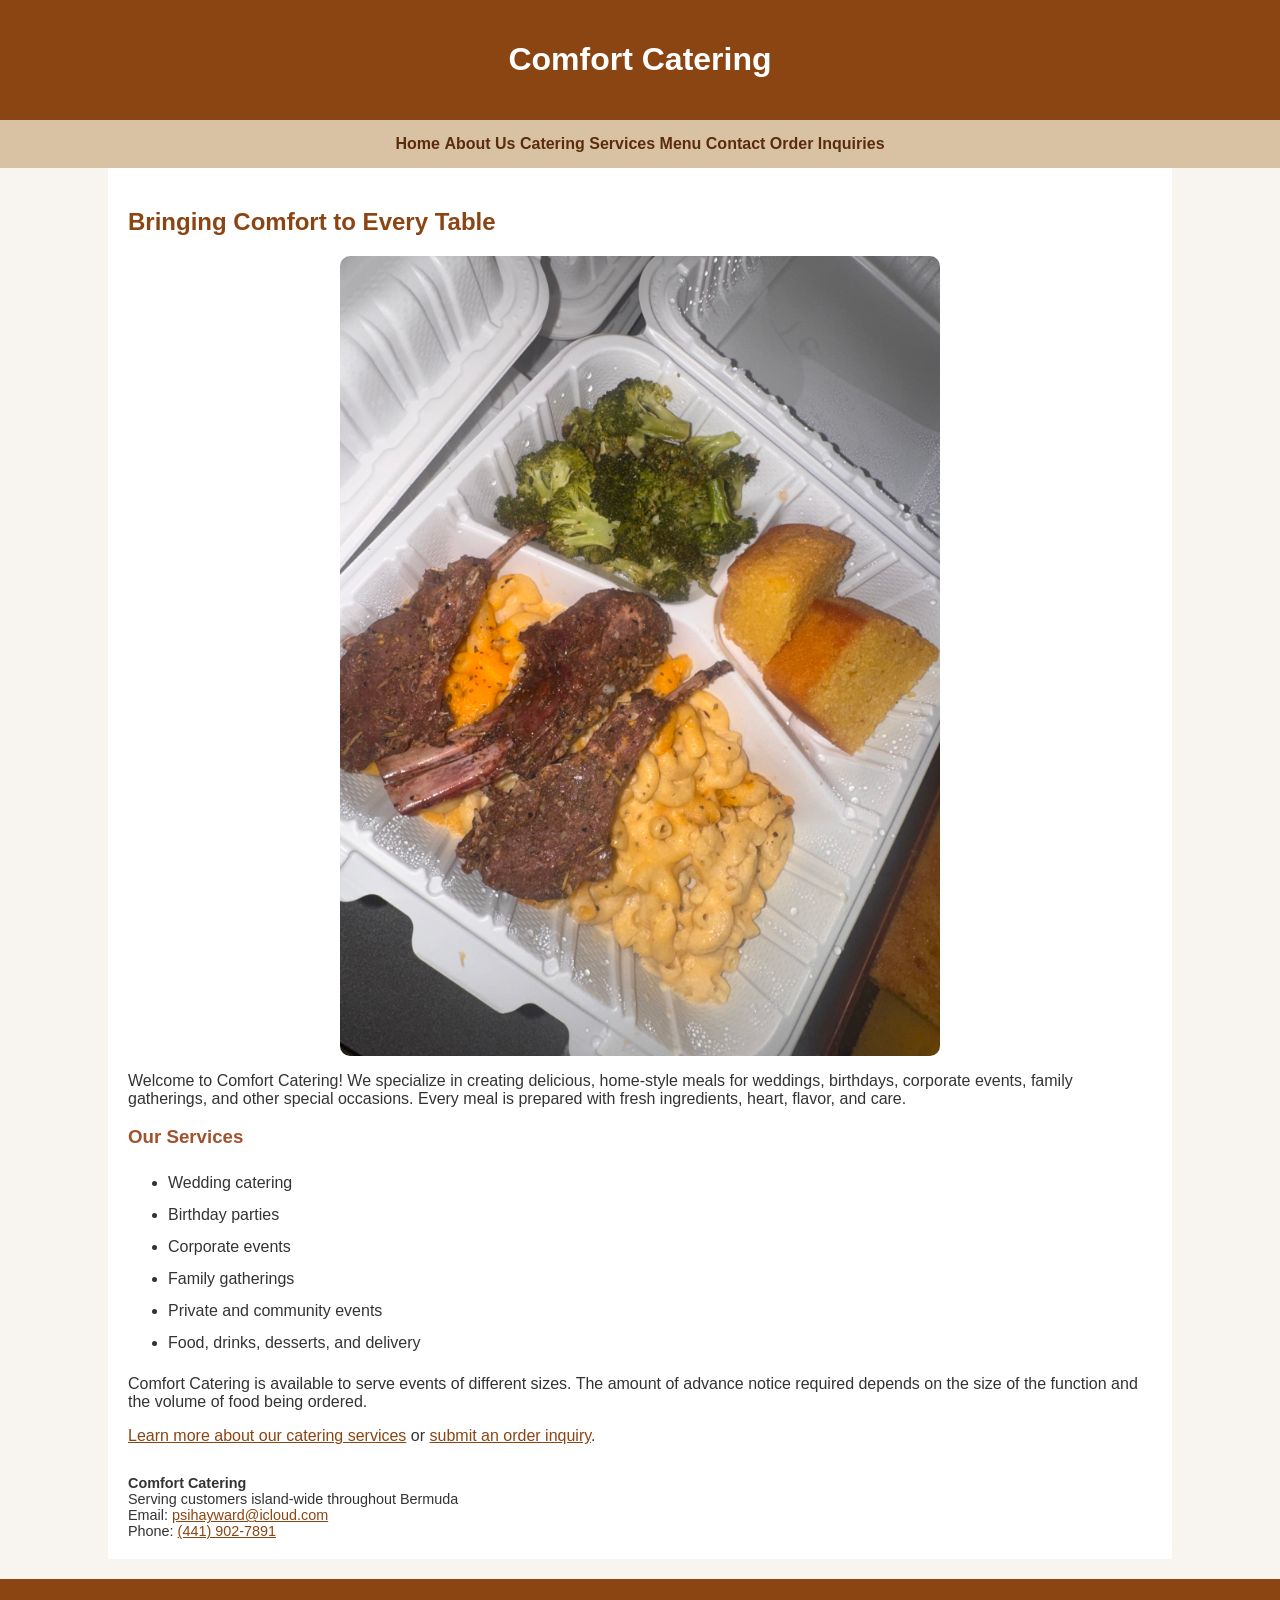
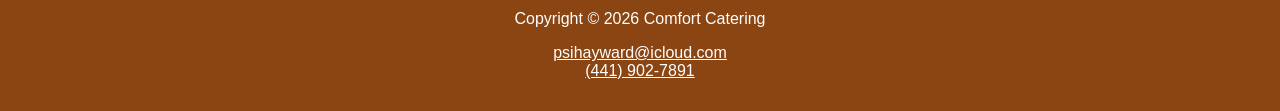
<file: index.html>
<!DOCTYPE html>
<html lang="en">

<head>
    <title>Comfort Catering :: Home</title>
    <meta charset="utf-8">

    <meta name="viewport"
          content="width=device-width, initial-scale=1.0">

    <meta name="description"
          content="Comfort Catering provides homemade food, desserts, drinks, and delivery for weddings, birthdays, corporate events, family gatherings, and special occasions in Bermuda.">

    <link rel="stylesheet" href="style.css">
</head>

<body>

<header>
    <h1>Comfort Catering</h1>
</header>

<nav aria-label="Main navigation">
    <a href="index.html">Home</a>
    <a href="about.html">About Us</a>
    <a href="catering.html">Catering Services</a>
    <a href="menu.html">Menu</a>
    <a href="contact.html">Contact</a>
    <a href="order.html">Order Inquiries</a>
</nav>

<main>

    <h2>Bringing Comfort to Every Table</h2>

    <img src="food.jpg"
         alt="Comfort Catering meal with seasoned meat, macaroni and cheese, vegetables, and cornbread"
         width="600">

    <p>
        Welcome to Comfort Catering! We specialize in creating delicious,
        home-style meals for weddings, birthdays, corporate events,
        family gatherings, and other special occasions. Every meal is
        prepared with fresh ingredients, heart, flavor, and care.
    </p>

    <h3>Our Services</h3>

    <ul>
        <li>Wedding catering</li>
        <li>Birthday parties</li>
        <li>Corporate events</li>
        <li>Family gatherings</li>
        <li>Private and community events</li>
        <li>Food, drinks, desserts, and delivery</li>
    </ul>

    <p>
        Comfort Catering is available to serve events of different sizes.
        The amount of advance notice required depends on the size of the
        function and the volume of food being ordered.
    </p>

    <p>
        <a href="catering.html">Learn more about our catering services</a>
        or
        <a href="order.html">submit an order inquiry</a>.
    </p>

    <div id="contact">
        <strong>Comfort Catering</strong><br>
        Serving customers island-wide throughout Bermuda<br>
        Email:
        <a href="mailto:psihayward@icloud.com">
            psihayward@icloud.com
        </a><br>
        Phone:
        <a href="tel:+14419027891">
            (441) 902-7891
        </a>
    </div>

</main>

<footer>
    <p>Copyright &copy; 2026 Comfort Catering</p>

    <p>
        <a href="mailto:psihayward@icloud.com">
            psihayward@icloud.com
        </a>
        <br>

        <a href="tel:+14419027891">
            (441) 902-7891
        </a>
    </p>
</footer>

</body>

</html>
</file>
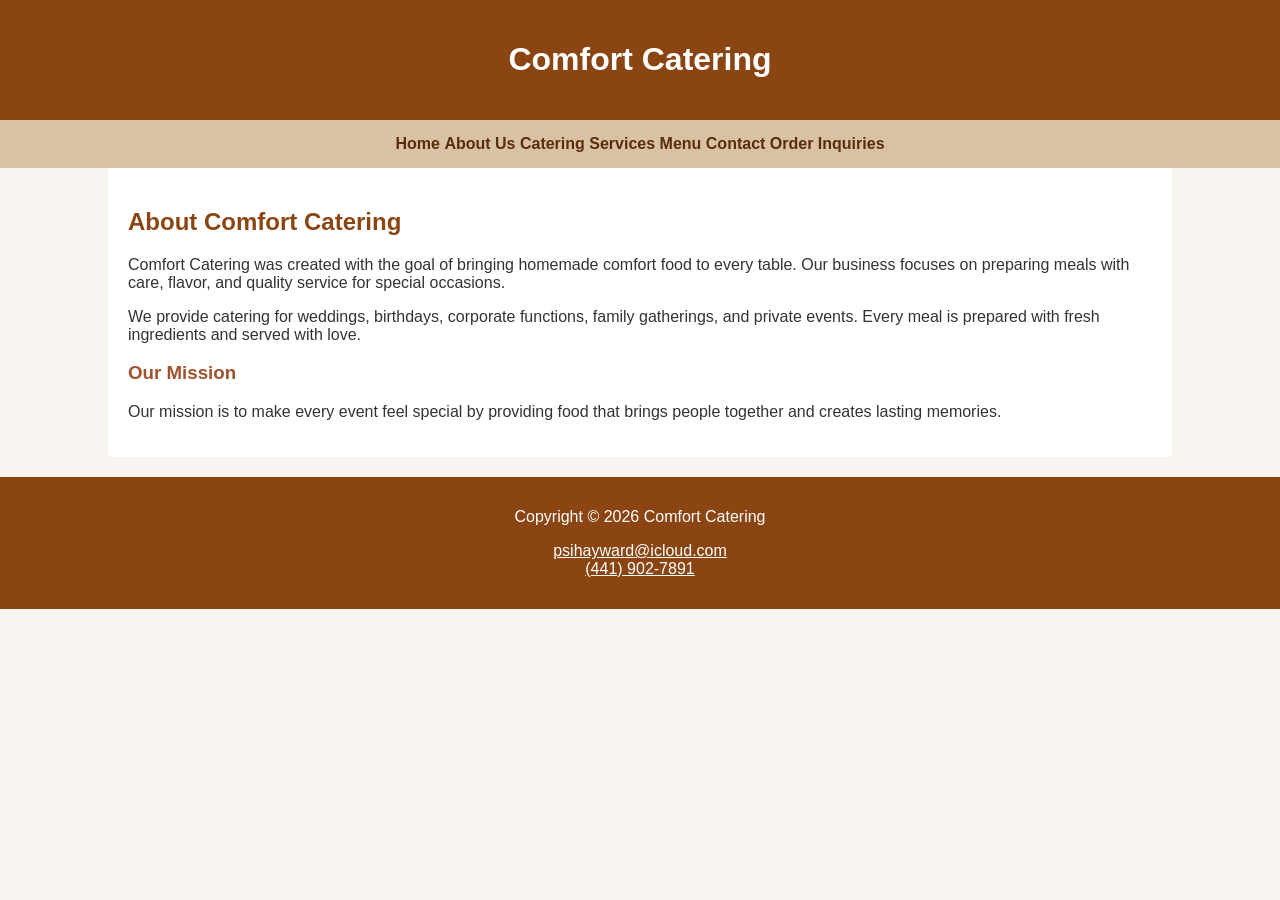
<file: about.html>
<!DOCTYPE html>
<html lang="en">

<head>
    <title>Comfort Catering :: About Us</title>
    <meta charset="utf-8">

    <meta name="viewport"
          content="width=device-width, initial-scale=1.0">

    <meta name="description"
          content="Learn more about Comfort Catering, a catering business focused on homemade food, quality service, and bringing comfort to every table.">

    <link rel="stylesheet" href="style.css">
</head>

<body>

<header>
    <h1>Comfort Catering</h1>
</header>

<nav aria-label="Main navigation">
    <a href="index.html">Home</a>
    <a href="about.html">About Us</a>
    <a href="catering.html">Catering Services</a>
    <a href="menu.html">Menu</a>
    <a href="contact.html">Contact</a>
    <a href="order.html">Order Inquiries</a>
</nav>

<main>

    <h2>About Comfort Catering</h2>

    <p>
        Comfort Catering was created with the goal of bringing homemade
        comfort food to every table. Our business focuses on preparing
        meals with care, flavor, and quality service for special occasions.
    </p>

    <p>
        We provide catering for weddings, birthdays, corporate functions,
        family gatherings, and private events. Every meal is prepared with
        fresh ingredients and served with love.
    </p>

    <h3>Our Mission</h3>

    <p>
        Our mission is to make every event feel special by providing food
        that brings people together and creates lasting memories.
    </p>

</main>

<footer>
    <p>Copyright &copy; 2026 Comfort Catering</p>

    <p>
        <a href="mailto:psihayward@icloud.com">
            psihayward@icloud.com
        </a>
        <br>

        <a href="tel:+14419027891">
            (441) 902-7891
        </a>
    </p>
</footer>

</body>

</html>
</file>
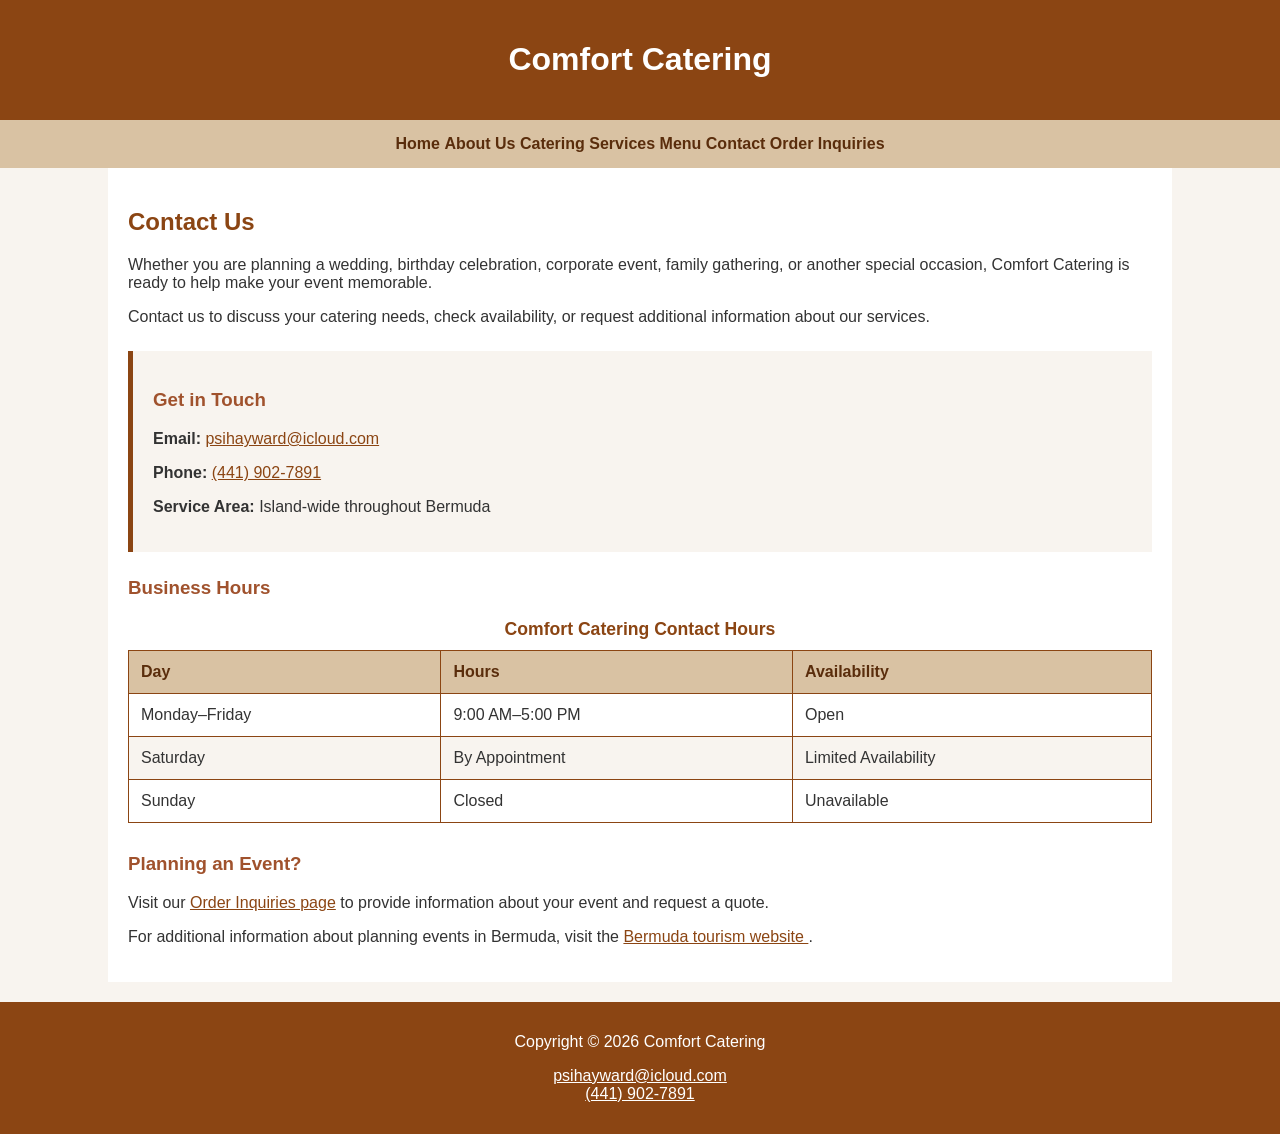
<file: contact.html>
<!DOCTYPE html>
<html lang="en">

<head>
    <title>Comfort Catering :: Contact Us</title>
    <meta charset="utf-8">

    <meta name="viewport"
          content="width=device-width, initial-scale=1.0">

    <meta name="description"
          content="Contact Comfort Catering for island-wide catering services in Bermuda for weddings, birthdays, corporate events, family gatherings, and special occasions.">

    <link rel="stylesheet" href="style.css">
</head>

<body>

<header>
    <h1>Comfort Catering</h1>
</header>

<nav aria-label="Main navigation">
    <a href="index.html">Home</a>
    <a href="about.html">About Us</a>
    <a href="catering.html">Catering Services</a>
    <a href="menu.html">Menu</a>
    <a href="contact.html">Contact</a>
    <a href="order.html">Order Inquiries</a>
</nav>

<main>

    <h2>Contact Us</h2>

    <p>
        Whether you are planning a wedding, birthday celebration,
        corporate event, family gathering, or another special occasion,
        Comfort Catering is ready to help make your event memorable.
    </p>

    <p>
        Contact us to discuss your catering needs, check availability,
        or request additional information about our services.
    </p>

    <section class="contact-details">

        <h3>Get in Touch</h3>

        <p>
            <strong>Email:</strong>
            <a href="mailto:psihayward@icloud.com">
                psihayward@icloud.com
            </a>
        </p>

        <p>
            <strong>Phone:</strong>
            <a href="tel:+14419027891">
                (441) 902-7891
            </a>
        </p>

        <p>
            <strong>Service Area:</strong>
            Island-wide throughout Bermuda
        </p>

    </section>

    <section>

        <h3>Business Hours</h3>

        <table>
            <caption>Comfort Catering Contact Hours</caption>

            <thead>
                <tr>
                    <th scope="col">Day</th>
                    <th scope="col">Hours</th>
                    <th scope="col">Availability</th>
                </tr>
            </thead>

            <tbody>
                <tr>
                    <td>Monday–Friday</td>
                    <td>9:00 AM–5:00 PM</td>
                    <td>Open</td>
                </tr>

                <tr>
                    <td>Saturday</td>
                    <td>By Appointment</td>
                    <td>Limited Availability</td>
                </tr>

                <tr>
                    <td>Sunday</td>
                    <td>Closed</td>
                    <td>Unavailable</td>
                </tr>
            </tbody>
        </table>

    </section>

    <section>

        <h3>Planning an Event?</h3>

        <p>
            Visit our
            <a href="order.html">Order Inquiries page</a>
            to provide information about your event and request a quote.
        </p>

        <p>
            For additional information about planning events in Bermuda,
            visit the
            <a href="https://www.gotobermuda.com/"
               target="_blank"
               rel="noopener noreferrer">
                Bermuda tourism website
            </a>.
        </p>

    </section>

</main>

<footer>
    <p>
        Copyright &copy; 2026 Comfort Catering
    </p>

    <p>
        <a href="mailto:psihayward@icloud.com">
            psihayward@icloud.com
        </a>
        <br>

        <a href="tel:+14419027891">
            (441) 902-7891
        </a>
    </p>
</footer>

</body>

</html>
</file>
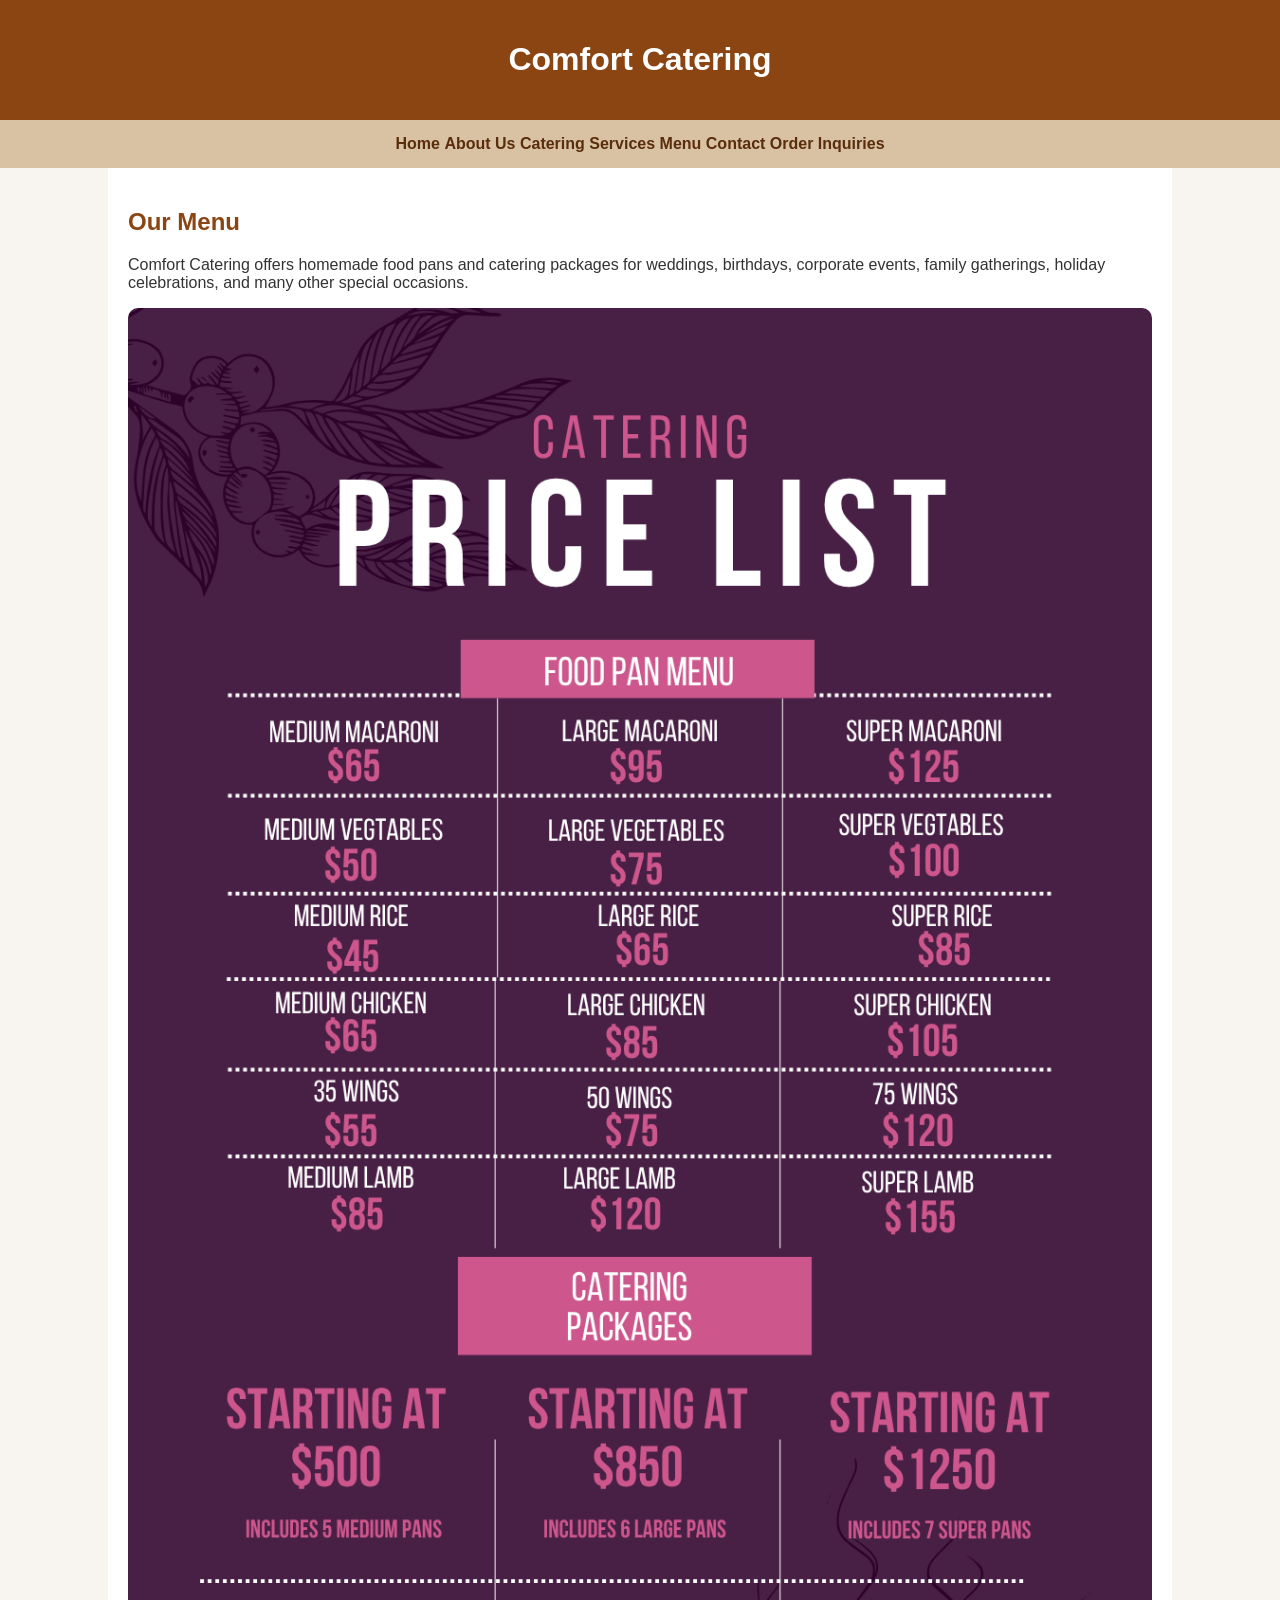
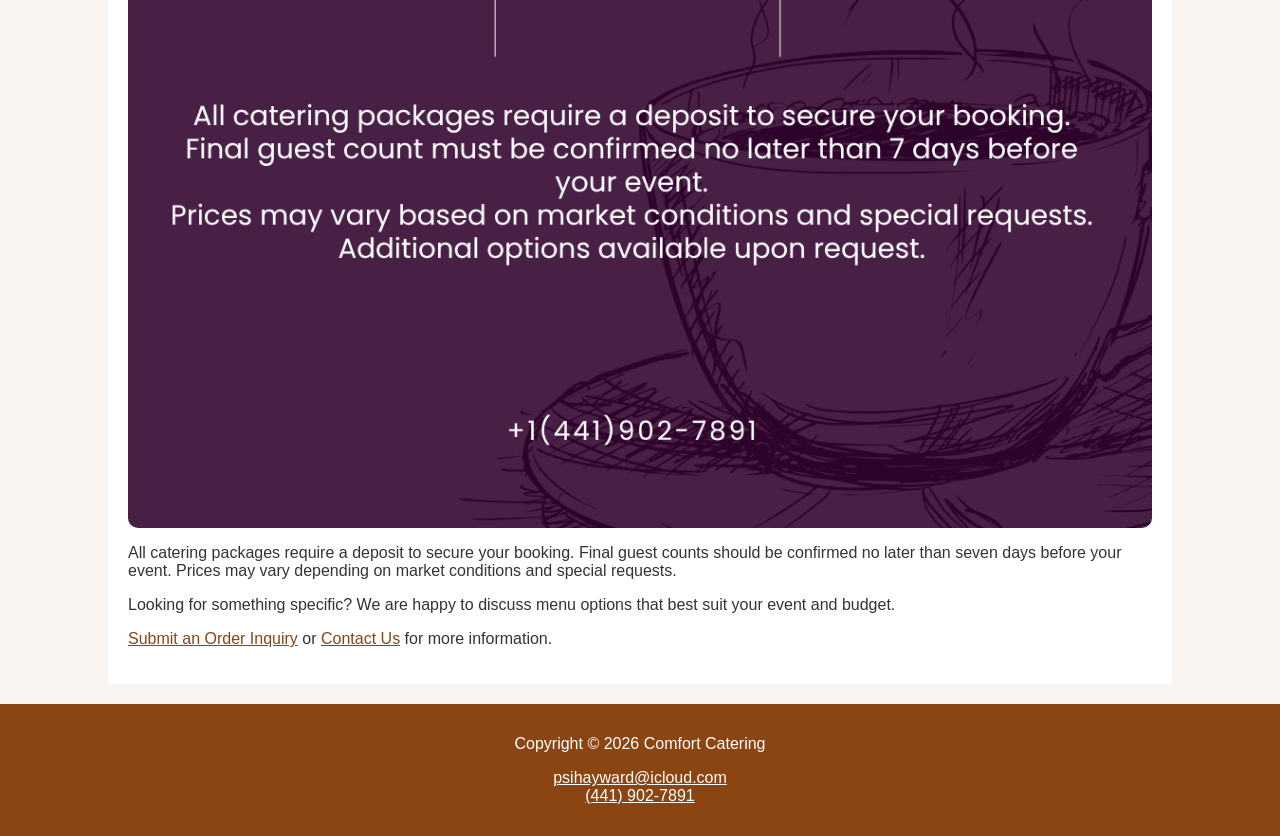
<file: menu.html>
<!DOCTYPE html>
<html lang="en">

<head>
    <title>Comfort Catering :: Menu</title>
    <meta charset="utf-8">

    <meta name="viewport"
          content="width=device-width, initial-scale=1.0">

    <meta name="description"
          content="View Comfort Catering food pans, catering packages, pricing, and ordering information for events throughout Bermuda.">

    <link rel="stylesheet" href="style.css">
</head>

<body>

<header>
    <h1>Comfort Catering</h1>
</header>

<nav aria-label="Main navigation">
    <a href="index.html">Home</a>
    <a href="about.html">About Us</a>
    <a href="catering.html">Catering Services</a>
    <a href="menu.html">Menu</a>
    <a href="contact.html">Contact</a>
    <a href="order.html">Order Inquiries</a>
</nav>

<main>

    <h2>Our Menu</h2>

    <p>
        Comfort Catering offers homemade food pans and catering packages
        for weddings, birthdays, corporate events, family gatherings,
        holiday celebrations, and many other special occasions.
    </p>

    <img src="Dark Purple and Pink Price List (1).png"
         alt="Comfort Catering menu showing food pans, catering packages, wings, lamb, and pricing">

    <p>
        All catering packages require a deposit to secure your booking.
        Final guest counts should be confirmed no later than seven days
        before your event. Prices may vary depending on market conditions
        and special requests.
    </p>

    <p>
        Looking for something specific? We are happy to discuss menu
        options that best suit your event and budget.
    </p>

    <p>
        <a href="order.html">Submit an Order Inquiry</a>
        or
        <a href="contact.html">Contact Us</a>
        for more information.
    </p>

</main>

<footer>

    <p>
        Copyright &copy; 2026 Comfort Catering
    </p>

    <p>
        <a href="mailto:psihayward@icloud.com">
            psihayward@icloud.com
        </a>
        <br>

        <a href="tel:+14419027891">
            (441) 902-7891
        </a>
    </p>

</footer>

</body>
</html>
</file>
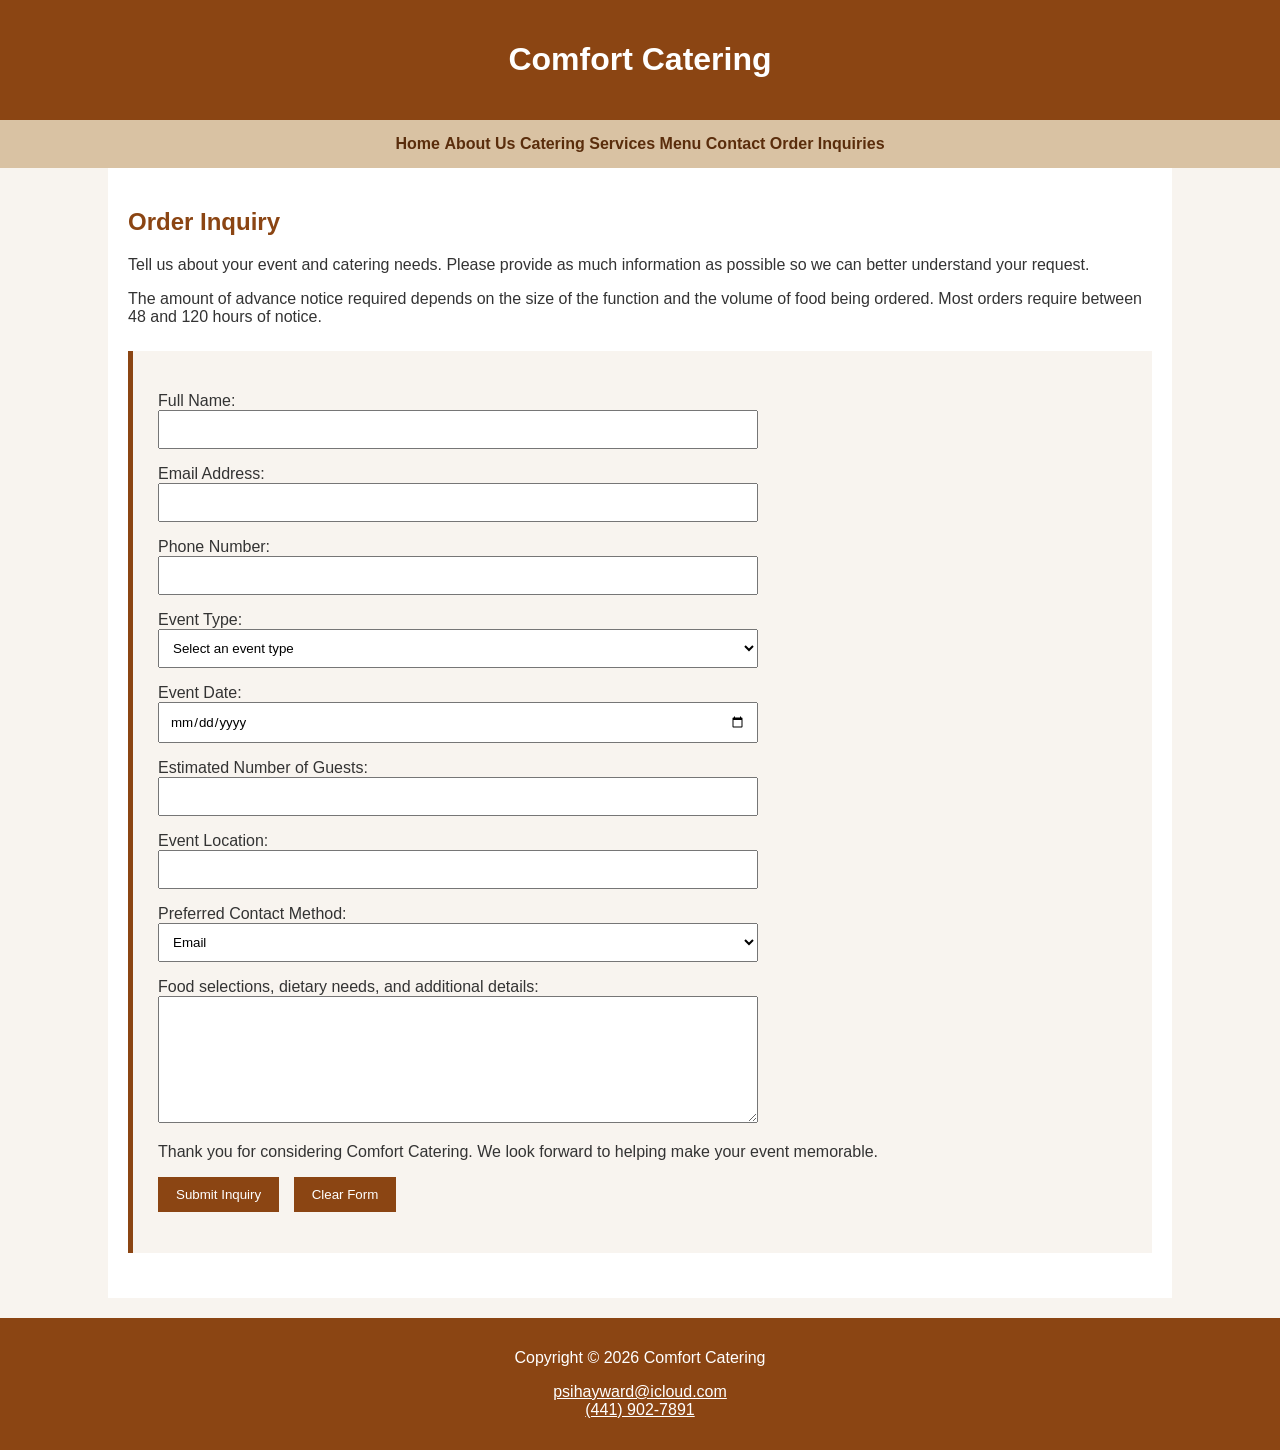
<file: order.html>
<!DOCTYPE html>
<html lang="en">

<head>
    <title>Comfort Catering :: Order Inquiries</title>
    <meta charset="utf-8">

    <meta name="viewport"
          content="width=device-width, initial-scale=1.0">

    <meta name="description"
          content="Submit an order inquiry to Comfort Catering for weddings, birthdays, corporate events, family gatherings, and other special occasions in Bermuda.">

    <link rel="stylesheet" href="style.css">
</head>

<body>

<header>
    <h1>Comfort Catering</h1>
</header>

<nav aria-label="Main navigation">
    <a href="index.html">Home</a>
    <a href="about.html">About Us</a>
    <a href="catering.html">Catering Services</a>
    <a href="menu.html">Menu</a>
    <a href="contact.html">Contact</a>
    <a href="order.html">Order Inquiries</a>
</nav>

<main>

    <h2>Order Inquiry</h2>

    <p>
        Tell us about your event and catering needs. Please provide as much
        information as possible so we can better understand your request.
    </p>

    <p>
        The amount of advance notice required depends on the size of the
        function and the volume of food being ordered. Most orders require
        between 48 and 120 hours of notice.
    </p>

    <form action="#" method="post">

        <p>
            <label for="customer-name">Full Name:</label><br>
            <input type="text"
                   id="customer-name"
                   name="customer_name"
                   required>
        </p>

        <p>
            <label for="customer-email">Email Address:</label><br>
            <input type="email"
                   id="customer-email"
                   name="customer_email"
                   required>
        </p>

        <p>
            <label for="customer-phone">Phone Number:</label><br>
            <input type="tel"
                   id="customer-phone"
                   name="customer_phone"
                   required>
        </p>

        <p>
            <label for="event-type">Event Type:</label><br>
            <select id="event-type"
                    name="event_type"
                    required>
                <option value="">Select an event type</option>
                <option value="wedding">Wedding</option>
                <option value="birthday">Birthday</option>
                <option value="corporate">Corporate Event</option>
                <option value="family-gathering">Family Gathering</option>
                <option value="graduation">Graduation</option>
                <option value="baby-shower">Baby Shower</option>
                <option value="holiday-event">Holiday Event</option>
                <option value="other">Other</option>
            </select>
        </p>

        <p>
            <label for="event-date">Event Date:</label><br>
            <input type="date"
                   id="event-date"
                   name="event_date"
                   required>
        </p>

        <p>
            <label for="guest-count">Estimated Number of Guests:</label><br>
            <input type="number"
                   id="guest-count"
                   name="guest_count"
                   min="1"
                   required>
        </p>

        <p>
            <label for="event-location">Event Location:</label><br>
            <input type="text"
                   id="event-location"
                   name="event_location">
        </p>

        <p>
            <label for="contact-method">Preferred Contact Method:</label><br>
            <select id="contact-method"
                    name="contact_method">
                <option value="email">Email</option>
                <option value="phone">Phone</option>
            </select>
        </p>

        <p>
            <label for="order-details">
                Food selections, dietary needs, and additional details:
            </label><br>

            <textarea id="order-details"
                      name="order_details"
                      rows="7"
                      cols="45"
                      required></textarea>
        </p>

        <p>
            Thank you for considering Comfort Catering. We look forward to
            helping make your event memorable.
        </p>

        <p>
            <input type="submit" value="Submit Inquiry">
            <input type="reset" value="Clear Form">
        </p>

    </form>

</main>

<footer>

    <p>
        Copyright &copy; 2026 Comfort Catering
    </p>

    <p>
        <a href="mailto:psihayward@icloud.com">
            psihayward@icloud.com
        </a>
        <br>

        <a href="tel:+14419027891">
            (441) 902-7891
        </a>
    </p>

</footer>

</body>
</html>
</file>
<file: style.css>
body {
    background-color: #f8f4ef;
    color: #333333;
    font-family: Arial, Helvetica, sans-serif;
    margin: 0;
}

header {
    background-color: #8B4513;
    color: white;
    text-align: center;
    padding: 20px;
}

nav {
    background-color: #d9c2a3;
    text-align: center;
    padding: 15px;
}

nav a {
    text-decoration: none;
    color: #5a2d0c;
    font-weight: bold;
}

main {
    width: 80%;
    margin: auto;
    padding: 20px;
    background-color: white;
}

h2 {
    color: #8B4513;
}

h3 {
    color: #A0522D;
}

img {
    display: block;
    margin: auto;
    border-radius: 10px;
    max-width: 100%;
}

ul {
    line-height: 2;
}

#contact {
    margin-top: 30px;
    font-size: 90%;
}

footer {
    text-align: center;
    background-color: #8B4513;
    color: white;
    padding: 15px;
    margin-top: 20px;
}
.contact-details {
    background-color: #f8f4ef;
    border-left: 5px solid #8B4513;
    padding: 20px;
    margin: 25px 0;
}

table {
    width: 100%;
    border-collapse: collapse;
    margin: 20px 0 30px;
}

caption {
    font-weight: bold;
    font-size: 1.1em;
    margin-bottom: 10px;
    color: #8B4513;
}

th,
td {
    border: 1px solid #8B4513;
    padding: 12px;
    text-align: left;
}

th {
    background-color: #d9c2a3;
    color: #5a2d0c;
}

tbody tr:nth-child(even) {
    background-color: #f8f4ef;
}

main a {
    color: #8B4513;
}

main a:hover,
main a:focus {
    color: #A0522D;
    text-decoration: underline;
}

footer a {
    color: white;
}
.service-highlight {
    background-color: #f8f4ef;
    border-left: 5px solid #8B4513;
    padding: 20px;
    margin: 25px 0;
}
form {
    background-color: #f8f4ef;
    border-left: 5px solid #8B4513;
    padding: 25px;
    margin: 25px 0;
}

input,
select,
textarea {
    width: 100%;
    max-width: 600px;
    padding: 10px;
    box-sizing: border-box;
    font-family: Arial, Helvetica, sans-serif;
}

input[type="submit"],
input[type="reset"] {
    width: auto;
    background-color: #8B4513;
    color: white;
    border: none;
    padding: 10px 18px;
    margin-right: 10px;
    cursor: pointer;
}

input[type="submit"]:hover,
input[type="reset"]:hover,
input[type="submit"]:focus,
input[type="reset"]:focus {
    background-color: #A0522D;
}
</file>
